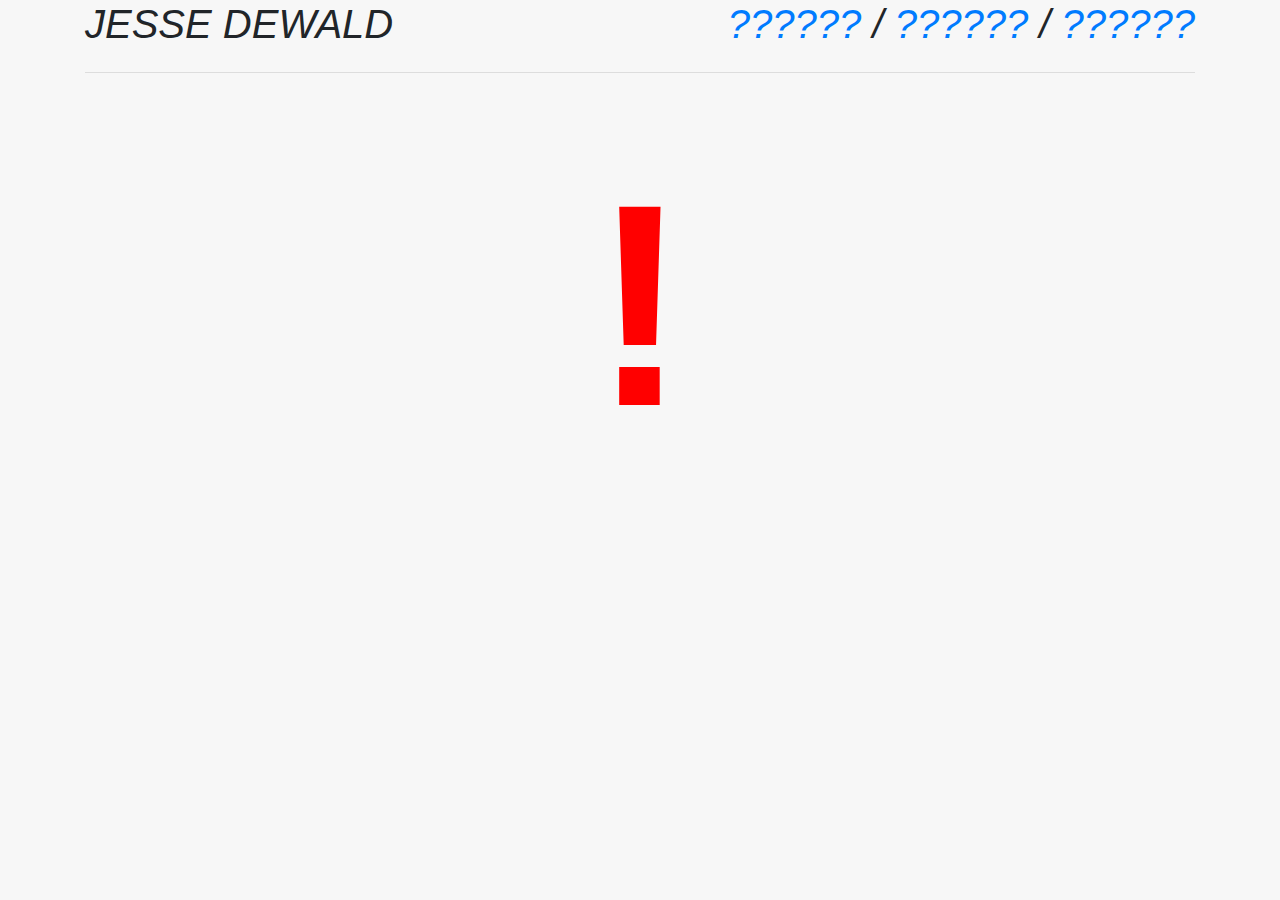
<file: index.html>
<!DOCTYPE html>
<html>
<head>
	<title>JESSE DEWALD</title>
	<meta charset="utf-8">
	<meta http-equiv="X-UA-Compatible" content="IE=edge">
	<meta name="viewport" content="width=device-width, initial-scale=1, shrink-to-fit=no">
	<link rel="stylesheet" type="text/css" href="css/bootstrap.min.css">
	<link rel="stylesheet" type="text/css" href="css/style.css">
</head>
<body>

	<div class="container">

		<header>
			<div class="row">
				<div class="col-12 col-lg-6" id="title">
					<h1>JESSE DEWALD</h1>
				</div> <!-- end title -->
				<div class="col-12 col-lg-6 text-right" id="nav">
					<h1>
						<a href="#">??????</a>
						/
						<a href="#">??????</a>
						/
						<a href="#">??????</a>
					</h1>
				</div> <!-- end nav -->
			</div>
		</header>
		<hr>
		<div class="col-12 text-center" id="content">
			!
		</div>
	</div>

	<script src="js/jquery-3.3.1.min.js"></script>
	<script src="js/bootstrap.min.js"></script>
</body>
</html>
</file>
<file: css/style.css>
body {
	background-color: #F7F7F7;
}

header {
	font-style: italic;
}

#content {
	padding: 0;
	color: red;
	font-weight: bold;
	font-size: 18em;
	vertical-align: text-top;
}
</file>
